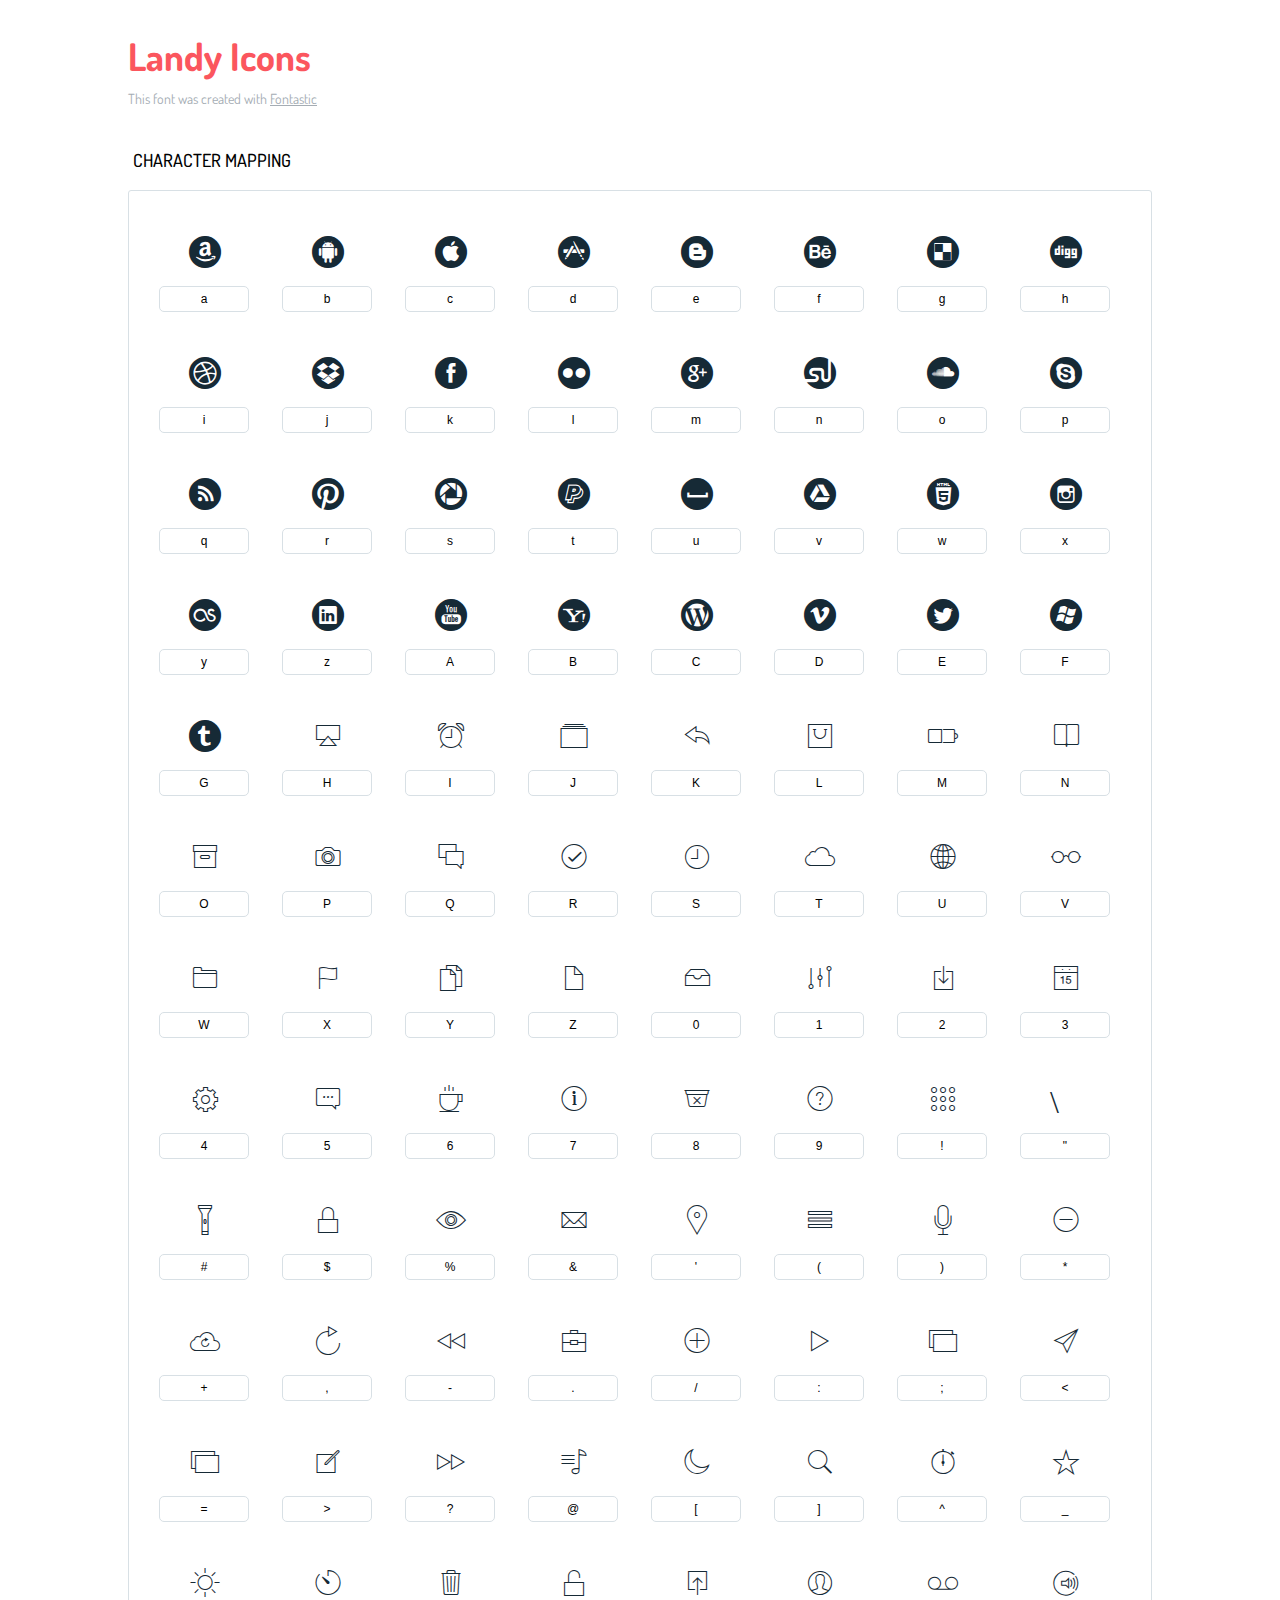
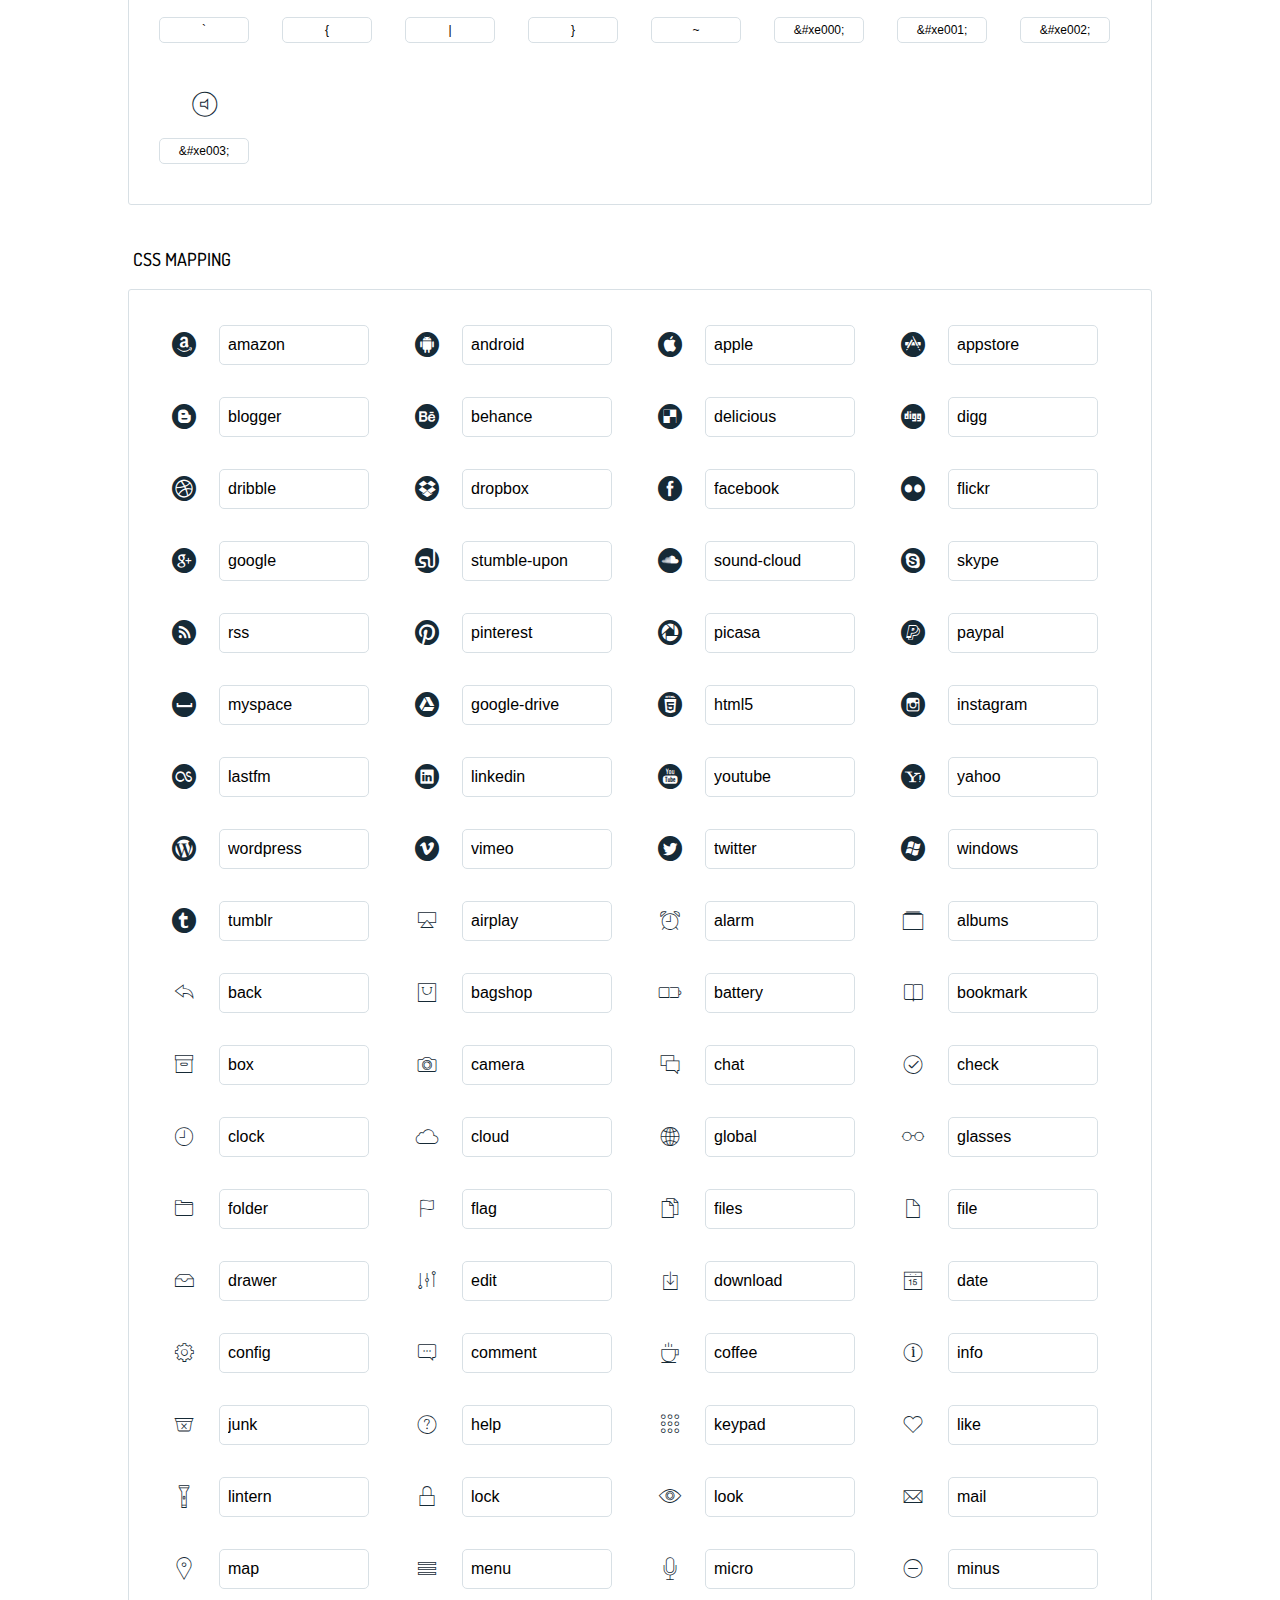
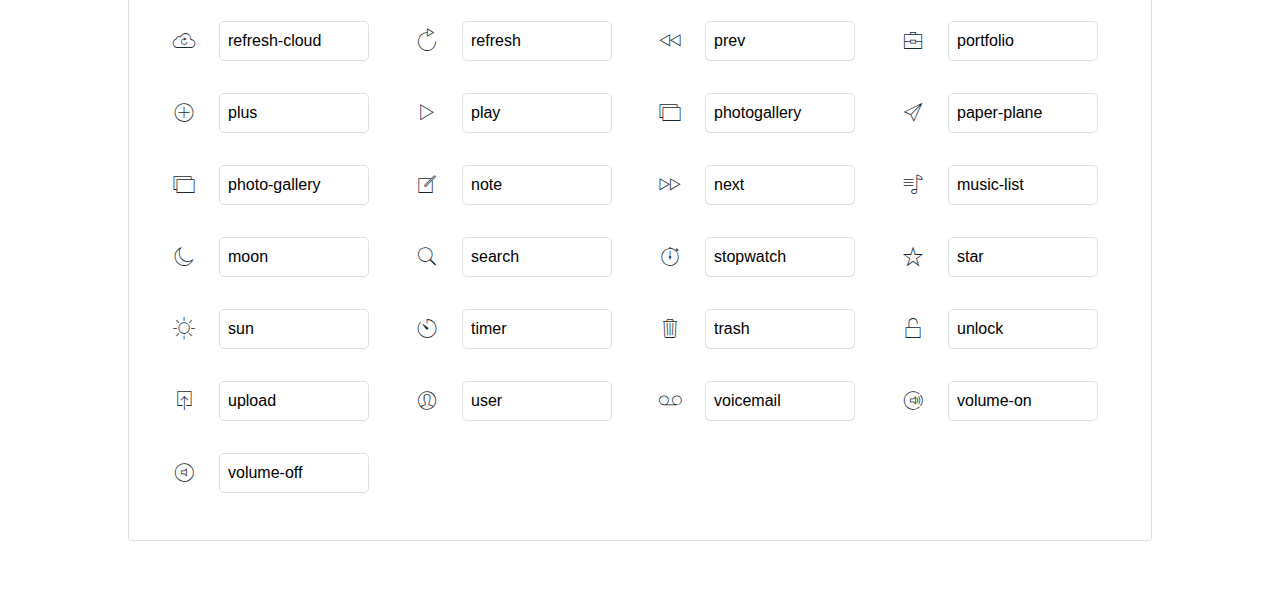
<file: static/Template1/landy-icons/icons-reference.html>
<!DOCTYPE html>
<html lang="en">
  <head>
    <meta charset="utf-8">
    <meta http-equiv="X-UA-Compatible" content="IE=edge,chrome=1">
    <meta name="viewport" content="width=device-width,initial-scale=1">
    <title>Font Reference - Landy Icons </title>
    <link href="http://fonts.googleapis.com/css?family=Dosis:400,500,700" rel="stylesheet" type="text/css">
    <link rel="stylesheet" href="../css/iconfont.css">
    <style type="text/css">
      html,body,div,span,applet,object,iframe,h1,h2,h3,h4,h5,h6,p,blockquote,pre,a,abbr,acronym,address,big,cite,code,del,dfn,em,img,ins,kbd,q,s,samp,small,strike,strong,sub,sup,tt,var,dl,dt,dd,ol,ul,li,fieldset,form,label,legend,table,caption,tbody,tfoot,thead,tr,th,td{margin:0;padding:0;border:0;outline:0;font-weight:inherit;font-style:inherit;font-family:inherit;font-size:100%;vertical-align:baseline}
body{line-height:1;color:#000;background:#fff}
ol,ul{list-style:none}
table{border-collapse:separate;border-spacing:0;vertical-align:middle}
caption,th,td{text-align:left;font-weight:normal;vertical-align:middle}
a img{border:none}
*{-webkit-box-sizing:border-box;-moz-box-sizing:border-box;box-sizing:border-box}
body{font-family:'Dosis','Tahoma',sans-serif}
.container{margin:15px auto;width:80%}
h1{margin:40px 0 20px;font-weight:700;font-size:38px;line-height:32px;color:#fb565e}
h2{font-size:18px;padding:0 0 21px 5px;margin:45px 0 0 0;text-transform:uppercase;font-weight:500}
.small{font-size:14px;color:#a5adb4;}
.small a{color:#a5adb4;}
.small a:hover{color:#fb565e}
.glyphs.character-mapping{margin:0 0 20px 0;padding:20px 0 20px 30px;color:rgba(0,0,0,0.5);border:1px solid #d8e0e5;-webkit-border-radius:3px;border-radius:3px;}
.glyphs.character-mapping li{margin:0 30px 20px 0;display:inline-block;width:90px}
.glyphs.character-mapping .icon{margin:10px 0 10px 15px;padding:15px;position:relative;width:55px;height:55px;color:#162a36 !important;overflow:hidden;-webkit-border-radius:3px;border-radius:3px;font-size:32px;}
.glyphs.character-mapping .icon svg{fill:#000}
.glyphs.character-mapping input{margin:0;padding:5px 0;line-height:12px;font-size:12px;display:block;width:100%;border:1px solid #d8e0e5;-webkit-border-radius:5px;border-radius:5px;text-align:center;outline:0;}
.glyphs.character-mapping input:focus{border:1px solid #fbde4a;-webkit-box-shadow:inset 0 0 3px #fbde4a;box-shadow:inset 0 0 3px #fbde4a}
.glyphs.character-mapping input:hover{-webkit-box-shadow:inset 0 0 3px #fbde4a;box-shadow:inset 0 0 3px #fbde4a}
.glyphs.css-mapping{margin:0 0 60px 0;padding:30px 0 20px 30px;color:rgba(0,0,0,0.5);border:1px solid #d8e0e5;-webkit-border-radius:3px;border-radius:3px;}
.glyphs.css-mapping li{margin:0 30px 20px 0;padding:0;display:inline-block;overflow:hidden}
.glyphs.css-mapping .icon{margin:0;margin-right:10px;padding:13px;height:50px;width:50px;color:#162a36 !important;overflow:hidden;float:left;font-size:24px}
.glyphs.css-mapping input{margin:0;margin-top:5px;padding:8px;line-height:16px;font-size:16px;display:block;width:150px;height:40px;border:1px solid #d8e0e5;-webkit-border-radius:5px;border-radius:5px;background:#fff;outline:0;float:right;}
.glyphs.css-mapping input:focus{border:1px solid #fbde4a;-webkit-box-shadow:inset 0 0 3px #fbde4a;box-shadow:inset 0 0 3px #fbde4a}
.glyphs.css-mapping input:hover{-webkit-box-shadow:inset 0 0 3px #fbde4a;box-shadow:inset 0 0 3px #fbde4a}

      
    </style>
  </head>
  <body>
    <div class="container">
      <h1>Landy Icons</h1>
      <p class="small">This font was created with <a href="http://fontastic.me/">Fontastic</a></p>
      <h2>Character mapping</h2>
      <ul class="glyphs character-mapping">
        <li>
          <div data-icon="a" class="icon"></div>
          <input type="text" readonly="readonly" value="a">
        </li>
        <li>
          <div data-icon="b" class="icon"></div>
          <input type="text" readonly="readonly" value="b">
        </li>
        <li>
          <div data-icon="c" class="icon"></div>
          <input type="text" readonly="readonly" value="c">
        </li>
        <li>
          <div data-icon="d" class="icon"></div>
          <input type="text" readonly="readonly" value="d">
        </li>
        <li>
          <div data-icon="e" class="icon"></div>
          <input type="text" readonly="readonly" value="e">
        </li>
        <li>
          <div data-icon="f" class="icon"></div>
          <input type="text" readonly="readonly" value="f">
        </li>
        <li>
          <div data-icon="g" class="icon"></div>
          <input type="text" readonly="readonly" value="g">
        </li>
        <li>
          <div data-icon="h" class="icon"></div>
          <input type="text" readonly="readonly" value="h">
        </li>
        <li>
          <div data-icon="i" class="icon"></div>
          <input type="text" readonly="readonly" value="i">
        </li>
        <li>
          <div data-icon="j" class="icon"></div>
          <input type="text" readonly="readonly" value="j">
        </li>
        <li>
          <div data-icon="k" class="icon"></div>
          <input type="text" readonly="readonly" value="k">
        </li>
        <li>
          <div data-icon="l" class="icon"></div>
          <input type="text" readonly="readonly" value="l">
        </li>
        <li>
          <div data-icon="m" class="icon"></div>
          <input type="text" readonly="readonly" value="m">
        </li>
        <li>
          <div data-icon="n" class="icon"></div>
          <input type="text" readonly="readonly" value="n">
        </li>
        <li>
          <div data-icon="o" class="icon"></div>
          <input type="text" readonly="readonly" value="o">
        </li>
        <li>
          <div data-icon="p" class="icon"></div>
          <input type="text" readonly="readonly" value="p">
        </li>
        <li>
          <div data-icon="q" class="icon"></div>
          <input type="text" readonly="readonly" value="q">
        </li>
        <li>
          <div data-icon="r" class="icon"></div>
          <input type="text" readonly="readonly" value="r">
        </li>
        <li>
          <div data-icon="s" class="icon"></div>
          <input type="text" readonly="readonly" value="s">
        </li>
        <li>
          <div data-icon="t" class="icon"></div>
          <input type="text" readonly="readonly" value="t">
        </li>
        <li>
          <div data-icon="u" class="icon"></div>
          <input type="text" readonly="readonly" value="u">
        </li>
        <li>
          <div data-icon="v" class="icon"></div>
          <input type="text" readonly="readonly" value="v">
        </li>
        <li>
          <div data-icon="w" class="icon"></div>
          <input type="text" readonly="readonly" value="w">
        </li>
        <li>
          <div data-icon="x" class="icon"></div>
          <input type="text" readonly="readonly" value="x">
        </li>
        <li>
          <div data-icon="y" class="icon"></div>
          <input type="text" readonly="readonly" value="y">
        </li>
        <li>
          <div data-icon="z" class="icon"></div>
          <input type="text" readonly="readonly" value="z">
        </li>
        <li>
          <div data-icon="A" class="icon"></div>
          <input type="text" readonly="readonly" value="A">
        </li>
        <li>
          <div data-icon="B" class="icon"></div>
          <input type="text" readonly="readonly" value="B">
        </li>
        <li>
          <div data-icon="C" class="icon"></div>
          <input type="text" readonly="readonly" value="C">
        </li>
        <li>
          <div data-icon="D" class="icon"></div>
          <input type="text" readonly="readonly" value="D">
        </li>
        <li>
          <div data-icon="E" class="icon"></div>
          <input type="text" readonly="readonly" value="E">
        </li>
        <li>
          <div data-icon="F" class="icon"></div>
          <input type="text" readonly="readonly" value="F">
        </li>
        <li>
          <div data-icon="G" class="icon"></div>
          <input type="text" readonly="readonly" value="G">
        </li>
        <li>
          <div data-icon="H" class="icon"></div>
          <input type="text" readonly="readonly" value="H">
        </li>
        <li>
          <div data-icon="I" class="icon"></div>
          <input type="text" readonly="readonly" value="I">
        </li>
        <li>
          <div data-icon="J" class="icon"></div>
          <input type="text" readonly="readonly" value="J">
        </li>
        <li>
          <div data-icon="K" class="icon"></div>
          <input type="text" readonly="readonly" value="K">
        </li>
        <li>
          <div data-icon="L" class="icon"></div>
          <input type="text" readonly="readonly" value="L">
        </li>
        <li>
          <div data-icon="M" class="icon"></div>
          <input type="text" readonly="readonly" value="M">
        </li>
        <li>
          <div data-icon="N" class="icon"></div>
          <input type="text" readonly="readonly" value="N">
        </li>
        <li>
          <div data-icon="O" class="icon"></div>
          <input type="text" readonly="readonly" value="O">
        </li>
        <li>
          <div data-icon="P" class="icon"></div>
          <input type="text" readonly="readonly" value="P">
        </li>
        <li>
          <div data-icon="Q" class="icon"></div>
          <input type="text" readonly="readonly" value="Q">
        </li>
        <li>
          <div data-icon="R" class="icon"></div>
          <input type="text" readonly="readonly" value="R">
        </li>
        <li>
          <div data-icon="S" class="icon"></div>
          <input type="text" readonly="readonly" value="S">
        </li>
        <li>
          <div data-icon="T" class="icon"></div>
          <input type="text" readonly="readonly" value="T">
        </li>
        <li>
          <div data-icon="U" class="icon"></div>
          <input type="text" readonly="readonly" value="U">
        </li>
        <li>
          <div data-icon="V" class="icon"></div>
          <input type="text" readonly="readonly" value="V">
        </li>
        <li>
          <div data-icon="W" class="icon"></div>
          <input type="text" readonly="readonly" value="W">
        </li>
        <li>
          <div data-icon="X" class="icon"></div>
          <input type="text" readonly="readonly" value="X">
        </li>
        <li>
          <div data-icon="Y" class="icon"></div>
          <input type="text" readonly="readonly" value="Y">
        </li>
        <li>
          <div data-icon="Z" class="icon"></div>
          <input type="text" readonly="readonly" value="Z">
        </li>
        <li>
          <div data-icon="0" class="icon"></div>
          <input type="text" readonly="readonly" value="0">
        </li>
        <li>
          <div data-icon="1" class="icon"></div>
          <input type="text" readonly="readonly" value="1">
        </li>
        <li>
          <div data-icon="2" class="icon"></div>
          <input type="text" readonly="readonly" value="2">
        </li>
        <li>
          <div data-icon="3" class="icon"></div>
          <input type="text" readonly="readonly" value="3">
        </li>
        <li>
          <div data-icon="4" class="icon"></div>
          <input type="text" readonly="readonly" value="4">
        </li>
        <li>
          <div data-icon="5" class="icon"></div>
          <input type="text" readonly="readonly" value="5">
        </li>
        <li>
          <div data-icon="6" class="icon"></div>
          <input type="text" readonly="readonly" value="6">
        </li>
        <li>
          <div data-icon="7" class="icon"></div>
          <input type="text" readonly="readonly" value="7">
        </li>
        <li>
          <div data-icon="8" class="icon"></div>
          <input type="text" readonly="readonly" value="8">
        </li>
        <li>
          <div data-icon="9" class="icon"></div>
          <input type="text" readonly="readonly" value="9">
        </li>
        <li>
          <div data-icon="!" class="icon"></div>
          <input type="text" readonly="readonly" value="!">
        </li>
        <li>
          <div data-icon="\"" class="icon"></div>
          <input type="text" readonly="readonly" value="&quot;">
        </li>
        <li>
          <div data-icon="#" class="icon"></div>
          <input type="text" readonly="readonly" value="#">
        </li>
        <li>
          <div data-icon="$" class="icon"></div>
          <input type="text" readonly="readonly" value="$">
        </li>
        <li>
          <div data-icon="%" class="icon"></div>
          <input type="text" readonly="readonly" value="%">
        </li>
        <li>
          <div data-icon="&" class="icon"></div>
          <input type="text" readonly="readonly" value="&amp;">
        </li>
        <li>
          <div data-icon="'" class="icon"></div>
          <input type="text" readonly="readonly" value="&#39;">
        </li>
        <li>
          <div data-icon="(" class="icon"></div>
          <input type="text" readonly="readonly" value="(">
        </li>
        <li>
          <div data-icon=")" class="icon"></div>
          <input type="text" readonly="readonly" value=")">
        </li>
        <li>
          <div data-icon="*" class="icon"></div>
          <input type="text" readonly="readonly" value="*">
        </li>
        <li>
          <div data-icon="+" class="icon"></div>
          <input type="text" readonly="readonly" value="+">
        </li>
        <li>
          <div data-icon="," class="icon"></div>
          <input type="text" readonly="readonly" value=",">
        </li>
        <li>
          <div data-icon="-" class="icon"></div>
          <input type="text" readonly="readonly" value="-">
        </li>
        <li>
          <div data-icon="." class="icon"></div>
          <input type="text" readonly="readonly" value=".">
        </li>
        <li>
          <div data-icon="/" class="icon"></div>
          <input type="text" readonly="readonly" value="/">
        </li>
        <li>
          <div data-icon=":" class="icon"></div>
          <input type="text" readonly="readonly" value=":">
        </li>
        <li>
          <div data-icon=";" class="icon"></div>
          <input type="text" readonly="readonly" value=";">
        </li>
        <li>
          <div data-icon="<" class="icon"></div>
          <input type="text" readonly="readonly" value="&lt;">
        </li>
        <li>
          <div data-icon="=" class="icon"></div>
          <input type="text" readonly="readonly" value="=">
        </li>
        <li>
          <div data-icon=">" class="icon"></div>
          <input type="text" readonly="readonly" value="&gt;">
        </li>
        <li>
          <div data-icon="?" class="icon"></div>
          <input type="text" readonly="readonly" value="?">
        </li>
        <li>
          <div data-icon="@" class="icon"></div>
          <input type="text" readonly="readonly" value="@">
        </li>
        <li>
          <div data-icon="[" class="icon"></div>
          <input type="text" readonly="readonly" value="[">
        </li>
        <li>
          <div data-icon="]" class="icon"></div>
          <input type="text" readonly="readonly" value="]">
        </li>
        <li>
          <div data-icon="^" class="icon"></div>
          <input type="text" readonly="readonly" value="^">
        </li>
        <li>
          <div data-icon="_" class="icon"></div>
          <input type="text" readonly="readonly" value="_">
        </li>
        <li>
          <div data-icon="`" class="icon"></div>
          <input type="text" readonly="readonly" value="`">
        </li>
        <li>
          <div data-icon="{" class="icon"></div>
          <input type="text" readonly="readonly" value="{">
        </li>
        <li>
          <div data-icon="|" class="icon"></div>
          <input type="text" readonly="readonly" value="|">
        </li>
        <li>
          <div data-icon="}" class="icon"></div>
          <input type="text" readonly="readonly" value="}">
        </li>
        <li>
          <div data-icon="~" class="icon"></div>
          <input type="text" readonly="readonly" value="~">
        </li>
        <li>
          <div data-icon="&#xe000;" class="icon"></div>
          <input type="text" readonly="readonly" value="&amp;#xe000;">
        </li>
        <li>
          <div data-icon="&#xe001;" class="icon"></div>
          <input type="text" readonly="readonly" value="&amp;#xe001;">
        </li>
        <li>
          <div data-icon="&#xe002;" class="icon"></div>
          <input type="text" readonly="readonly" value="&amp;#xe002;">
        </li>
        <li>
          <div data-icon="&#xe003;" class="icon"></div>
          <input type="text" readonly="readonly" value="&amp;#xe003;">
        </li>
      </ul>
      <h2>CSS mapping</h2>
      <ul class="glyphs css-mapping">
        <li>
          <div class="icon icon-amazon"></div>
          <input type="text" readonly="readonly" value="amazon">
        </li>
        <li>
          <div class="icon icon-android"></div>
          <input type="text" readonly="readonly" value="android">
        </li>
        <li>
          <div class="icon icon-apple"></div>
          <input type="text" readonly="readonly" value="apple">
        </li>
        <li>
          <div class="icon icon-appstore"></div>
          <input type="text" readonly="readonly" value="appstore">
        </li>
        <li>
          <div class="icon icon-blogger"></div>
          <input type="text" readonly="readonly" value="blogger">
        </li>
        <li>
          <div class="icon icon-behance"></div>
          <input type="text" readonly="readonly" value="behance">
        </li>
        <li>
          <div class="icon icon-delicious"></div>
          <input type="text" readonly="readonly" value="delicious">
        </li>
        <li>
          <div class="icon icon-digg"></div>
          <input type="text" readonly="readonly" value="digg">
        </li>
        <li>
          <div class="icon icon-dribble"></div>
          <input type="text" readonly="readonly" value="dribble">
        </li>
        <li>
          <div class="icon icon-dropbox"></div>
          <input type="text" readonly="readonly" value="dropbox">
        </li>
        <li>
          <div class="icon icon-facebook"></div>
          <input type="text" readonly="readonly" value="facebook">
        </li>
        <li>
          <div class="icon icon-flickr"></div>
          <input type="text" readonly="readonly" value="flickr">
        </li>
        <li>
          <div class="icon icon-google"></div>
          <input type="text" readonly="readonly" value="google">
        </li>
        <li>
          <div class="icon icon-stumble-upon"></div>
          <input type="text" readonly="readonly" value="stumble-upon">
        </li>
        <li>
          <div class="icon icon-sound-cloud"></div>
          <input type="text" readonly="readonly" value="sound-cloud">
        </li>
        <li>
          <div class="icon icon-skype"></div>
          <input type="text" readonly="readonly" value="skype">
        </li>
        <li>
          <div class="icon icon-rss"></div>
          <input type="text" readonly="readonly" value="rss">
        </li>
        <li>
          <div class="icon icon-pinterest"></div>
          <input type="text" readonly="readonly" value="pinterest">
        </li>
        <li>
          <div class="icon icon-picasa"></div>
          <input type="text" readonly="readonly" value="picasa">
        </li>
        <li>
          <div class="icon icon-paypal"></div>
          <input type="text" readonly="readonly" value="paypal">
        </li>
        <li>
          <div class="icon icon-myspace"></div>
          <input type="text" readonly="readonly" value="myspace">
        </li>
        <li>
          <div class="icon icon-google-drive"></div>
          <input type="text" readonly="readonly" value="google-drive">
        </li>
        <li>
          <div class="icon icon-html5"></div>
          <input type="text" readonly="readonly" value="html5">
        </li>
        <li>
          <div class="icon icon-instagram"></div>
          <input type="text" readonly="readonly" value="instagram">
        </li>
        <li>
          <div class="icon icon-lastfm"></div>
          <input type="text" readonly="readonly" value="lastfm">
        </li>
        <li>
          <div class="icon icon-linkedin"></div>
          <input type="text" readonly="readonly" value="linkedin">
        </li>
        <li>
          <div class="icon icon-youtube"></div>
          <input type="text" readonly="readonly" value="youtube">
        </li>
        <li>
          <div class="icon icon-yahoo"></div>
          <input type="text" readonly="readonly" value="yahoo">
        </li>
        <li>
          <div class="icon icon-wordpress"></div>
          <input type="text" readonly="readonly" value="wordpress">
        </li>
        <li>
          <div class="icon icon-vimeo"></div>
          <input type="text" readonly="readonly" value="vimeo">
        </li>
        <li>
          <div class="icon icon-twitter"></div>
          <input type="text" readonly="readonly" value="twitter">
        </li>
        <li>
          <div class="icon icon-windows"></div>
          <input type="text" readonly="readonly" value="windows">
        </li>
        <li>
          <div class="icon icon-tumblr"></div>
          <input type="text" readonly="readonly" value="tumblr">
        </li>
        <li>
          <div class="icon icon-airplay"></div>
          <input type="text" readonly="readonly" value="airplay">
        </li>
        <li>
          <div class="icon icon-alarm"></div>
          <input type="text" readonly="readonly" value="alarm">
        </li>
        <li>
          <div class="icon icon-albums"></div>
          <input type="text" readonly="readonly" value="albums">
        </li>
        <li>
          <div class="icon icon-back"></div>
          <input type="text" readonly="readonly" value="back">
        </li>
        <li>
          <div class="icon icon-bagshop"></div>
          <input type="text" readonly="readonly" value="bagshop">
        </li>
        <li>
          <div class="icon icon-battery"></div>
          <input type="text" readonly="readonly" value="battery">
        </li>
        <li>
          <div class="icon icon-bookmark"></div>
          <input type="text" readonly="readonly" value="bookmark">
        </li>
        <li>
          <div class="icon icon-box"></div>
          <input type="text" readonly="readonly" value="box">
        </li>
        <li>
          <div class="icon icon-camera"></div>
          <input type="text" readonly="readonly" value="camera">
        </li>
        <li>
          <div class="icon icon-chat"></div>
          <input type="text" readonly="readonly" value="chat">
        </li>
        <li>
          <div class="icon icon-check"></div>
          <input type="text" readonly="readonly" value="check">
        </li>
        <li>
          <div class="icon icon-clock"></div>
          <input type="text" readonly="readonly" value="clock">
        </li>
        <li>
          <div class="icon icon-cloud"></div>
          <input type="text" readonly="readonly" value="cloud">
        </li>
        <li>
          <div class="icon icon-global"></div>
          <input type="text" readonly="readonly" value="global">
        </li>
        <li>
          <div class="icon icon-glasses"></div>
          <input type="text" readonly="readonly" value="glasses">
        </li>
        <li>
          <div class="icon icon-folder"></div>
          <input type="text" readonly="readonly" value="folder">
        </li>
        <li>
          <div class="icon icon-flag"></div>
          <input type="text" readonly="readonly" value="flag">
        </li>
        <li>
          <div class="icon icon-files"></div>
          <input type="text" readonly="readonly" value="files">
        </li>
        <li>
          <div class="icon icon-file"></div>
          <input type="text" readonly="readonly" value="file">
        </li>
        <li>
          <div class="icon icon-drawer"></div>
          <input type="text" readonly="readonly" value="drawer">
        </li>
        <li>
          <div class="icon icon-edit"></div>
          <input type="text" readonly="readonly" value="edit">
        </li>
        <li>
          <div class="icon icon-download"></div>
          <input type="text" readonly="readonly" value="download">
        </li>
        <li>
          <div class="icon icon-date"></div>
          <input type="text" readonly="readonly" value="date">
        </li>
        <li>
          <div class="icon icon-config"></div>
          <input type="text" readonly="readonly" value="config">
        </li>
        <li>
          <div class="icon icon-comment"></div>
          <input type="text" readonly="readonly" value="comment">
        </li>
        <li>
          <div class="icon icon-coffee"></div>
          <input type="text" readonly="readonly" value="coffee">
        </li>
        <li>
          <div class="icon icon-info"></div>
          <input type="text" readonly="readonly" value="info">
        </li>
        <li>
          <div class="icon icon-junk"></div>
          <input type="text" readonly="readonly" value="junk">
        </li>
        <li>
          <div class="icon icon-help"></div>
          <input type="text" readonly="readonly" value="help">
        </li>
        <li>
          <div class="icon icon-keypad"></div>
          <input type="text" readonly="readonly" value="keypad">
        </li>
        <li>
          <div class="icon icon-like"></div>
          <input type="text" readonly="readonly" value="like">
        </li>
        <li>
          <div class="icon icon-lintern"></div>
          <input type="text" readonly="readonly" value="lintern">
        </li>
        <li>
          <div class="icon icon-lock"></div>
          <input type="text" readonly="readonly" value="lock">
        </li>
        <li>
          <div class="icon icon-look"></div>
          <input type="text" readonly="readonly" value="look">
        </li>
        <li>
          <div class="icon icon-mail"></div>
          <input type="text" readonly="readonly" value="mail">
        </li>
        <li>
          <div class="icon icon-map"></div>
          <input type="text" readonly="readonly" value="map">
        </li>
        <li>
          <div class="icon icon-menu"></div>
          <input type="text" readonly="readonly" value="menu">
        </li>
        <li>
          <div class="icon icon-micro"></div>
          <input type="text" readonly="readonly" value="micro">
        </li>
        <li>
          <div class="icon icon-minus"></div>
          <input type="text" readonly="readonly" value="minus">
        </li>
        <li>
          <div class="icon icon-refresh-cloud"></div>
          <input type="text" readonly="readonly" value="refresh-cloud">
        </li>
        <li>
          <div class="icon icon-refresh"></div>
          <input type="text" readonly="readonly" value="refresh">
        </li>
        <li>
          <div class="icon icon-prev"></div>
          <input type="text" readonly="readonly" value="prev">
        </li>
        <li>
          <div class="icon icon-portfolio"></div>
          <input type="text" readonly="readonly" value="portfolio">
        </li>
        <li>
          <div class="icon icon-plus"></div>
          <input type="text" readonly="readonly" value="plus">
        </li>
        <li>
          <div class="icon icon-play"></div>
          <input type="text" readonly="readonly" value="play">
        </li>
        <li>
          <div class="icon icon-photogallery"></div>
          <input type="text" readonly="readonly" value="photogallery">
        </li>
        <li>
          <div class="icon icon-paper-plane"></div>
          <input type="text" readonly="readonly" value="paper-plane">
        </li>
        <li>
          <div class="icon icon-photo-gallery"></div>
          <input type="text" readonly="readonly" value="photo-gallery">
        </li>
        <li>
          <div class="icon icon-note"></div>
          <input type="text" readonly="readonly" value="note">
        </li>
        <li>
          <div class="icon icon-next"></div>
          <input type="text" readonly="readonly" value="next">
        </li>
        <li>
          <div class="icon icon-music-list"></div>
          <input type="text" readonly="readonly" value="music-list">
        </li>
        <li>
          <div class="icon icon-moon"></div>
          <input type="text" readonly="readonly" value="moon">
        </li>
        <li>
          <div class="icon icon-search"></div>
          <input type="text" readonly="readonly" value="search">
        </li>
        <li>
          <div class="icon icon-stopwatch"></div>
          <input type="text" readonly="readonly" value="stopwatch">
        </li>
        <li>
          <div class="icon icon-star"></div>
          <input type="text" readonly="readonly" value="star">
        </li>
        <li>
          <div class="icon icon-sun"></div>
          <input type="text" readonly="readonly" value="sun">
        </li>
        <li>
          <div class="icon icon-timer"></div>
          <input type="text" readonly="readonly" value="timer">
        </li>
        <li>
          <div class="icon icon-trash"></div>
          <input type="text" readonly="readonly" value="trash">
        </li>
        <li>
          <div class="icon icon-unlock"></div>
          <input type="text" readonly="readonly" value="unlock">
        </li>
        <li>
          <div class="icon icon-upload"></div>
          <input type="text" readonly="readonly" value="upload">
        </li>
        <li>
          <div class="icon icon-user"></div>
          <input type="text" readonly="readonly" value="user">
        </li>
        <li>
          <div class="icon icon-voicemail"></div>
          <input type="text" readonly="readonly" value="voicemail">
        </li>
        <li>
          <div class="icon icon-volume-on"></div>
          <input type="text" readonly="readonly" value="volume-on">
        </li>
        <li>
          <div class="icon icon-volume-off"></div>
          <input type="text" readonly="readonly" value="volume-off">
        </li>
      </ul>
    </div><script type="text/javascript">
(function() {
  var glyphs, _i, _len, _ref;

  _ref = document.getElementsByClassName('glyphs');
  for (_i = 0, _len = _ref.length; _i < _len; _i++) {
    glyphs = _ref[_i];
    glyphs.addEventListener('click', function(event) {
      if (event.target.tagName === 'INPUT') {
        return event.target.select();
      }
    });
  }

}).call(this);
</script>
  </body>
</html>
</file>
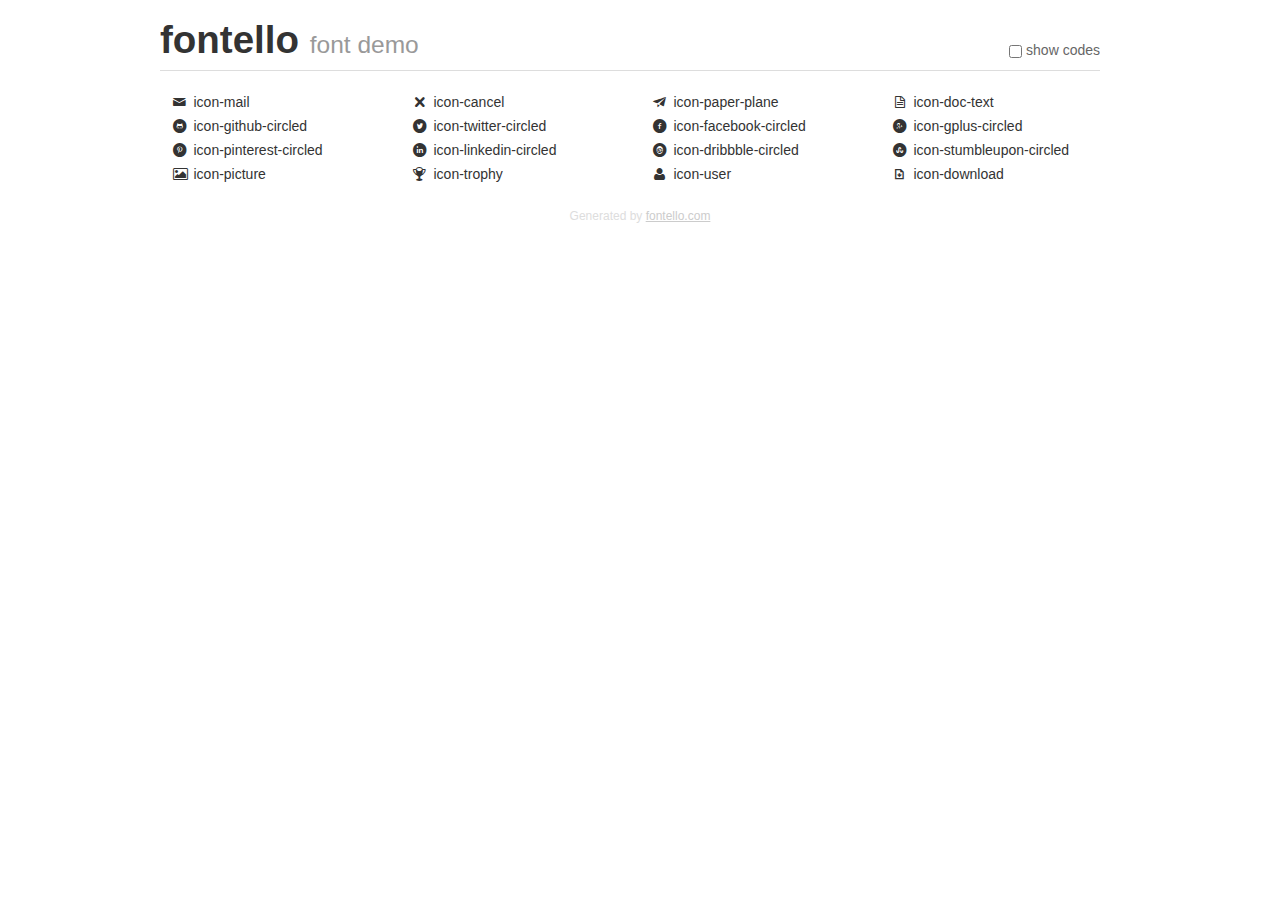
<file: static/Template2/font/demo.html>
<!DOCTYPE html>
<html>
  <head><!--[if lt IE 9]>
    <script src="http://html5shim.googlecode.com/svn/trunk/html5.js"></script><![endif]-->
    <meta charset="UTF-8"><style type="text/css">/*
 * Bootstrap v2.2.1
 *
 * Copyright 2012 Twitter, Inc
 * Licensed under the Apache License v2.0
 * http://www.apache.org/licenses/LICENSE-2.0
 *
 * Designed and built with all the love in the world @twitter by @mdo and @fat.
 */
.clearfix {
  *zoom: 1;
}
.clearfix:before,
.clearfix:after {
  display: table;
  content: "";
  line-height: 0;
}
.clearfix:after {
  clear: both;
}
html {
  font-size: 100%;
  -webkit-text-size-adjust: 100%;
  -ms-text-size-adjust: 100%;
}
a:focus {
  outline: thin dotted #333;
  outline: 5px auto -webkit-focus-ring-color;
  outline-offset: -2px;
}
a:hover,
a:active {
  outline: 0;
}
button,
input,
select,
textarea {
  margin: 0;
  font-size: 100%;
  vertical-align: middle;
}
button,
input {
  *overflow: visible;
  line-height: normal;
}
button::-moz-focus-inner,
input::-moz-focus-inner {
  padding: 0;
  border: 0;
}
body {
  margin: 0;
  font-family: "Helvetica Neue", Helvetica, Arial, sans-serif;
  font-size: 14px;
  line-height: 20px;
  color: #333;
  background-color: #fff;
}
a {
  color: #08c;
  text-decoration: none;
}
a:hover {
  color: #005580;
  text-decoration: underline;
}
.row {
  margin-left: -20px;
  *zoom: 1;
}
.row:before,
.row:after {
  display: table;
  content: "";
  line-height: 0;
}
.row:after {
  clear: both;
}
[class*="span"] {
  float: left;
  min-height: 1px;
  margin-left: 20px;
}
.container,
.navbar-static-top .container,
.navbar-fixed-top .container,
.navbar-fixed-bottom .container {
  width: 940px;
}
.span12 {
  width: 940px;
}
.span11 {
  width: 860px;
}
.span10 {
  width: 780px;
}
.span9 {
  width: 700px;
}
.span8 {
  width: 620px;
}
.span7 {
  width: 540px;
}
.span6 {
  width: 460px;
}
.span5 {
  width: 380px;
}
.span4 {
  width: 300px;
}
.span3 {
  width: 220px;
}
.span2 {
  width: 140px;
}
.span1 {
  width: 60px;
}
[class*="span"].pull-right,
.row-fluid [class*="span"].pull-right {
  float: right;
}
.container {
  margin-right: auto;
  margin-left: auto;
  *zoom: 1;
}
.container:before,
.container:after {
  display: table;
  content: "";
  line-height: 0;
}
.container:after {
  clear: both;
}
p {
  margin: 0 0 10px;
}
.lead {
  margin-bottom: 20px;
  font-size: 21px;
  font-weight: 200;
  line-height: 30px;
}
small {
  font-size: 85%;
}
h1 {
  margin: 10px 0;
  font-family: inherit;
  font-weight: bold;
  line-height: 20px;
  color: inherit;
  text-rendering: optimizelegibility;
}
h1 small {
  font-weight: normal;
  line-height: 1;
  color: #999;
}
h1 {
  line-height: 40px;
}
h1 {
  font-size: 38.5px;
}
h1 small {
  font-size: 24.5px;
}
body {
  margin-top: 90px;
}
.header {
  position: fixed;
  top: 0;
  left: 50%;
  margin-left: -480px;
  background-color: #fff;
  border-bottom: 1px solid #ddd;
  padding-top: 10px;
  z-index: 10;
}
.footer {
  color: #ddd;
  font-size: 12px;
  text-align: center;
  margin-top: 20px;
}
.footer a {
  color: #ccc;
  text-decoration: underline;
}
.the-icons {
  font-size: 14px;
  line-height: 24px;
}
.switch {
  position: absolute;
  right: 0;
  bottom: 10px;
  color: #666;
}
.switch input {
  margin-right: 0.3em;
}
.codesOn .i-name {
  display: none;
}
.codesOn .i-code {
  display: inline;
}
.i-code {
  display: none;
}
</style>
    <link rel="stylesheet" href="css/fontello.css">
    <link rel="stylesheet" href="css/animation.css"><!--[if IE 7]>
    <link rel="stylesheet" href="css/fontello-ie7.css"><![endif]-->
    <script>
      function toggleCodes(on) {
        var obj = document.getElementById('icons');
        
        if (on) {
          obj.className += ' codesOn';
        } else {
          obj.className = obj.className.replace(' codesOn', '');
        }
      }
      
    </script>
  </head>
  <body>
    <div class="container header">
      <h1>
        fontello
         <small>font demo</small>
      </h1>
      <label class="switch">
        <input type="checkbox" onclick="toggleCodes(this.checked)">show codes
      </label>
    </div>
    <div id="icons" class="container">
      <div class="row">
        <div title="Code: 0xe806" class="the-icons span3"><i class="icon-mail"></i> <span class="i-name">icon-mail</span><span class="i-code">0xe806</span></div>
        <div title="Code: 0xe80f" class="the-icons span3"><i class="icon-cancel"></i> <span class="i-name">icon-cancel</span><span class="i-code">0xe80f</span></div>
        <div title="Code: 0xe804" class="the-icons span3"><i class="icon-paper-plane"></i> <span class="i-name">icon-paper-plane</span><span class="i-code">0xe804</span></div>
        <div title="Code: 0xe803" class="the-icons span3"><i class="icon-doc-text"></i> <span class="i-name">icon-doc-text</span><span class="i-code">0xe803</span></div>
      </div>
      <div class="row">
        <div title="Code: 0xe80e" class="the-icons span3"><i class="icon-github-circled"></i> <span class="i-name">icon-github-circled</span><span class="i-code">0xe80e</span></div>
        <div title="Code: 0xe808" class="the-icons span3"><i class="icon-twitter-circled"></i> <span class="i-name">icon-twitter-circled</span><span class="i-code">0xe808</span></div>
        <div title="Code: 0xe807" class="the-icons span3"><i class="icon-facebook-circled"></i> <span class="i-name">icon-facebook-circled</span><span class="i-code">0xe807</span></div>
        <div title="Code: 0xe809" class="the-icons span3"><i class="icon-gplus-circled"></i> <span class="i-name">icon-gplus-circled</span><span class="i-code">0xe809</span></div>
      </div>
      <div class="row">
        <div title="Code: 0xe80a" class="the-icons span3"><i class="icon-pinterest-circled"></i> <span class="i-name">icon-pinterest-circled</span><span class="i-code">0xe80a</span></div>
        <div title="Code: 0xe80b" class="the-icons span3"><i class="icon-linkedin-circled"></i> <span class="i-name">icon-linkedin-circled</span><span class="i-code">0xe80b</span></div>
        <div title="Code: 0xe80c" class="the-icons span3"><i class="icon-dribbble-circled"></i> <span class="i-name">icon-dribbble-circled</span><span class="i-code">0xe80c</span></div>
        <div title="Code: 0xe80d" class="the-icons span3"><i class="icon-stumbleupon-circled"></i> <span class="i-name">icon-stumbleupon-circled</span><span class="i-code">0xe80d</span></div>
      </div>
      <div class="row">
        <div title="Code: 0xe802" class="the-icons span3"><i class="icon-picture"></i> <span class="i-name">icon-picture</span><span class="i-code">0xe802</span></div>
        <div title="Code: 0xe801" class="the-icons span3"><i class="icon-trophy"></i> <span class="i-name">icon-trophy</span><span class="i-code">0xe801</span></div>
        <div title="Code: 0xe800" class="the-icons span3"><i class="icon-user"></i> <span class="i-name">icon-user</span><span class="i-code">0xe800</span></div>
        <div title="Code: 0xe805" class="the-icons span3"><i class="icon-download"></i> <span class="i-name">icon-download</span><span class="i-code">0xe805</span></div>
      </div>
    </div>
    <div class="container footer">Generated by <a href="http://fontello.com">fontello.com</a></div>
  </body>
</html>
</file>
<file: static/Template1/css/iconfont.css>
@charset "UTF-8";

@font-face {
  font-family: "landyicons";
  src:url("../landy-icons/landyicons.eot");
  src:url("../landy-icons/landyicons.eot?#iefix") format("embedded-opentype"),
    url("../landy-icons/landyicons.ttf") format("truetype"),
    url("../landy-icons/landyicons.svg#landyicons") format("svg"),
    url("../landy-icons/landyicons.woff") format("woff");
  font-weight: normal;
  font-style: normal;

}

[data-icon]:before {
  font-family: "landyicons";
  content: attr(data-icon);
  font-style: normal;
  font-weight: normal;
  font-variant: normal;
  text-transform: none !important;
  speak: none;
  display: inline-block;
  text-decoration: none;
  width: 1em;
  line-height: 1em;
  -webkit-font-smoothing: antialiased;
}

[class^="icon-"]:before,
[class*=" icon-"]:before {
  font-family: "landyicons";
  font-style: normal;
  font-weight: normal;
  font-variant: normal;
  text-transform: none !important;
  speak: none;
  display: inline-block;
  text-decoration: none;
  width: 1em;
  line-height: 1em;
  -webkit-font-smoothing: antialiased;
}


.icon-amazon:before {
  content: "a";
}

.icon-android:before {
  content: "b";
}

.icon-apple:before {
  content: "c";
}

.icon-appstore:before {
  content: "d";
}

.icon-blogger:before {
  content: "e";
}

.icon-behance:before {
  content: "f";
}

.icon-delicious:before {
  content: "g";
}

.icon-digg:before {
  content: "h";
}

.icon-dribble:before {
  content: "i";
}

.icon-dropbox:before {
  content: "j";
}

.icon-facebook:before {
  content: "k";
}

.icon-flickr:before {
  content: "l";
}

.icon-google:before {
  content: "m";
}

.icon-stumble-upon:before {
  content: "n";
}

.icon-sound-cloud:before {
  content: "o";
}

.icon-skype:before {
  content: "p";
}

.icon-rss:before {
  content: "q";
}

.icon-pinterest:before {
  content: "r";
}

.icon-picasa:before {
  content: "s";
}

.icon-paypal:before {
  content: "t";
}

.icon-myspace:before {
  content: "u";
}

.icon-google-drive:before {
  content: "v";
}

.icon-html5:before {
  content: "w";
}

.icon-instagram:before {
  content: "x";
}

.icon-lastfm:before {
  content: "y";
}

.icon-linkedin:before {
  content: "z";
}

.icon-youtube:before {
  content: "A";
}

.icon-yahoo:before {
  content: "B";
}

.icon-wordpress:before {
  content: "C";
}

.icon-vimeo:before {
  content: "D";
}

.icon-twitter:before {
  content: "E";
}

.icon-windows:before {
  content: "F";
}

.icon-tumblr:before {
  content: "G";
}

.icon-airplay:before {
  content: "H";
}

.icon-alarm:before {
  content: "I";
}

.icon-albums:before {
  content: "J";
}

.icon-back:before {
  content: "K";
}

.icon-bagshop:before {
  content: "L";
}

.icon-battery:before {
  content: "M";
}

.icon-bookmark:before {
  content: "N";
}

.icon-box:before {
  content: "O";
}

.icon-camera:before {
  content: "P";
}

.icon-chat:before {
  content: "Q";
}

.icon-check:before {
  content: "R";
}

.icon-clock:before {
  content: "S";
}

.icon-cloud:before {
  content: "T";
}

.icon-global:before {
  content: "U";
}

.icon-glasses:before {
  content: "V";
}

.icon-folder:before {
  content: "W";
}

.icon-flag:before {
  content: "X";
}

.icon-files:before {
  content: "Y";
}

.icon-file:before {
  content: "Z";
}

.icon-drawer:before {
  content: "0";
}

.icon-edit:before {
  content: "1";
}

.icon-download:before {
  content: "2";
}

.icon-date:before {
  content: "3";
}

.icon-config:before {
  content: "4";
}

.icon-comment:before {
  content: "5";
}

.icon-coffee:before {
  content: "6";
}

.icon-info:before {
  content: "7";
}

.icon-junk:before {
  content: "8";
}

.icon-help:before {
  content: "9";
}

.icon-keypad:before {
  content: "!";
}

.icon-like:before {
  content: "\"";
}

.icon-lintern:before {
  content: "#";
}

.icon-lock:before {
  content: "$";
}

.icon-look:before {
  content: "%";
}

.icon-mail:before {
  content: "&";
}

.icon-map:before {
  content: "'";
}

.icon-menu:before {
  content: "(";
}

.icon-micro:before {
  content: ")";
}

.icon-minus:before {
  content: "*";
}

.icon-refresh-cloud:before {
  content: "+";
}

.icon-refresh:before {
  content: ",";
}

.icon-prev:before {
  content: "-";
}

.icon-portfolio:before {
  content: ".";
}

.icon-plus:before {
  content: "/";
}

.icon-play:before {
  content: ":";
}

.icon-photogallery:before {
  content: ";";
}

.icon-paper-plane:before {
  content: "<";
}

.icon-photo-gallery:before {
  content: "=";
}

.icon-note:before {
  content: ">";
}

.icon-next:before {
  content: "?";
}

.icon-music-list:before {
  content: "@";
}

.icon-moon:before {
  content: "[";
}

.icon-search:before {
  content: "]";
}

.icon-stopwatch:before {
  content: "^";
}

.icon-star:before {
  content: "_";
}

.icon-sun:before {
  content: "`";
}

.icon-timer:before {
  content: "{";
}

.icon-trash:before {
  content: "|";
}

.icon-unlock:before {
  content: "}";
}

.icon-upload:before {
  content: "~";
}

.icon-user:before {
  content: "\e000";
}

.icon-voicemail:before {
  content: "\e001";
}

.icon-volume-on:before {
  content: "\e002";
}

.icon-volume-off:before {
  content: "\e003";
}
</file>
<file: static/Template2/font/css/fontello.css>
@font-face {
  font-family: 'fontello';
  src: url('../font/fontello.eot?87773380');
  src: url('../font/fontello.eot?87773380#iefix') format('embedded-opentype'),
       url('../font/fontello.woff?87773380') format('woff'),
       url('../font/fontello.ttf?87773380') format('truetype'),
       url('../font/fontello.svg?87773380#fontello') format('svg');
  font-weight: normal;
  font-style: normal;
}
/* Chrome hack: SVG is rendered more smooth in Windozze. 100% magic, uncomment if you need it. */
/* Note, that will break hinting! In other OS-es font will be not as sharp as it could be */
/*
@media screen and (-webkit-min-device-pixel-ratio:0) {
  @font-face {
    font-family: 'fontello';
    src: url('../font/fontello.svg?87773380#fontello') format('svg');
  }
}
*/
 
 [class^="icon-"]:before, [class*=" icon-"]:before {
  font-family: "fontello";
  font-style: normal;
  font-weight: normal;
  speak: none;
 
  display: inline-block;
  text-decoration: inherit;
  width: 1em;
  margin-right: .2em;
  text-align: center;
  /* opacity: .8; */
 
  /* For safety - reset parent styles, that can break glyph codes*/
  font-variant: normal;
  text-transform: none;
     
  /* fix buttons height, for twitter bootstrap */
  line-height: 1em;
 
  /* Animation center compensation - margins should be symmetric */
  /* remove if not needed */
  margin-left: .2em;
 
  /* you can be more comfortable with increased icons size */
  /* font-size: 120%; */
 
  /* Uncomment for 3D effect */
  /* text-shadow: 1px 1px 1px rgba(127, 127, 127, 0.3); */
}
 
.icon-mail:before { content: '\e806'; } /* '' */
.icon-cancel:before { content: '\e80f'; } /* '' */
.icon-paper-plane:before { content: '\e804'; } /* '' */
.icon-doc-text:before { content: '\e803'; } /* '' */
.icon-github-circled:before { content: '\e80e'; } /* '' */
.icon-twitter-circled:before { content: '\e808'; } /* '' */
.icon-facebook-circled:before { content: '\e807'; } /* '' */
.icon-gplus-circled:before { content: '\e809'; } /* '' */
.icon-pinterest-circled:before { content: '\e80a'; } /* '' */
.icon-linkedin-circled:before { content: '\e80b'; } /* '' */
.icon-dribbble-circled:before { content: '\e80c'; } /* '' */
.icon-stumbleupon-circled:before { content: '\e80d'; } /* '' */
.icon-picture:before { content: '\e802'; } /* '' */
.icon-trophy:before { content: '\e801'; } /* '' */
.icon-user:before { content: '\e800'; } /* '' */
.icon-download:before { content: '\e805'; } /* '' */
</file>
<file: static/Template2/font/css/fontello-ie7.css>
[class^="icon-"], [class*=" icon-"] {
  font-family: 'fontello';
  font-style: normal;
  font-weight: normal;
 
  /* fix buttons height */
  line-height: 1em;
 
  /* you can be more comfortable with increased icons size */
  /* font-size: 120%; */
}
 
.icon-mail { *zoom: expression( this.runtimeStyle['zoom'] = '1', this.innerHTML = '&#xe806;&nbsp;'); }
.icon-cancel { *zoom: expression( this.runtimeStyle['zoom'] = '1', this.innerHTML = '&#xe80f;&nbsp;'); }
.icon-paper-plane { *zoom: expression( this.runtimeStyle['zoom'] = '1', this.innerHTML = '&#xe804;&nbsp;'); }
.icon-doc-text { *zoom: expression( this.runtimeStyle['zoom'] = '1', this.innerHTML = '&#xe803;&nbsp;'); }
.icon-github-circled { *zoom: expression( this.runtimeStyle['zoom'] = '1', this.innerHTML = '&#xe80e;&nbsp;'); }
.icon-twitter-circled { *zoom: expression( this.runtimeStyle['zoom'] = '1', this.innerHTML = '&#xe808;&nbsp;'); }
.icon-facebook-circled { *zoom: expression( this.runtimeStyle['zoom'] = '1', this.innerHTML = '&#xe807;&nbsp;'); }
.icon-gplus-circled { *zoom: expression( this.runtimeStyle['zoom'] = '1', this.innerHTML = '&#xe809;&nbsp;'); }
.icon-pinterest-circled { *zoom: expression( this.runtimeStyle['zoom'] = '1', this.innerHTML = '&#xe80a;&nbsp;'); }
.icon-linkedin-circled { *zoom: expression( this.runtimeStyle['zoom'] = '1', this.innerHTML = '&#xe80b;&nbsp;'); }
.icon-dribbble-circled { *zoom: expression( this.runtimeStyle['zoom'] = '1', this.innerHTML = '&#xe80c;&nbsp;'); }
.icon-stumbleupon-circled { *zoom: expression( this.runtimeStyle['zoom'] = '1', this.innerHTML = '&#xe80d;&nbsp;'); }
.icon-picture { *zoom: expression( this.runtimeStyle['zoom'] = '1', this.innerHTML = '&#xe802;&nbsp;'); }
.icon-trophy { *zoom: expression( this.runtimeStyle['zoom'] = '1', this.innerHTML = '&#xe801;&nbsp;'); }
.icon-user { *zoom: expression( this.runtimeStyle['zoom'] = '1', this.innerHTML = '&#xe800;&nbsp;'); }
.icon-download { *zoom: expression( this.runtimeStyle['zoom'] = '1', this.innerHTML = '&#xe805;&nbsp;'); }
</file>
<file: static/Template2/font/css/animation.css>
/*
   Animation example, for spinners
*/
.animate-spin {
  -moz-animation: spin 2s infinite linear;
  -o-animation: spin 2s infinite linear;
  -webkit-animation: spin 2s infinite linear;
  animation: spin 2s infinite linear;
  display: inline-block;
}
@-moz-keyframes spin {
  0% {
    -moz-transform: rotate(0deg);
    -o-transform: rotate(0deg);
    -webkit-transform: rotate(0deg);
    transform: rotate(0deg);
  }

  100% {
    -moz-transform: rotate(359deg);
    -o-transform: rotate(359deg);
    -webkit-transform: rotate(359deg);
    transform: rotate(359deg);
  }
}
@-webkit-keyframes spin {
  0% {
    -moz-transform: rotate(0deg);
    -o-transform: rotate(0deg);
    -webkit-transform: rotate(0deg);
    transform: rotate(0deg);
  }

  100% {
    -moz-transform: rotate(359deg);
    -o-transform: rotate(359deg);
    -webkit-transform: rotate(359deg);
    transform: rotate(359deg);
  }
}
@-o-keyframes spin {
  0% {
    -moz-transform: rotate(0deg);
    -o-transform: rotate(0deg);
    -webkit-transform: rotate(0deg);
    transform: rotate(0deg);
  }

  100% {
    -moz-transform: rotate(359deg);
    -o-transform: rotate(359deg);
    -webkit-transform: rotate(359deg);
    transform: rotate(359deg);
  }
}
@-ms-keyframes spin {
  0% {
    -moz-transform: rotate(0deg);
    -o-transform: rotate(0deg);
    -webkit-transform: rotate(0deg);
    transform: rotate(0deg);
  }

  100% {
    -moz-transform: rotate(359deg);
    -o-transform: rotate(359deg);
    -webkit-transform: rotate(359deg);
    transform: rotate(359deg);
  }
}
@keyframes spin {
  0% {
    -moz-transform: rotate(0deg);
    -o-transform: rotate(0deg);
    -webkit-transform: rotate(0deg);
    transform: rotate(0deg);
  }

  100% {
    -moz-transform: rotate(359deg);
    -o-transform: rotate(359deg);
    -webkit-transform: rotate(359deg);
    transform: rotate(359deg);
  }
}
</file>
